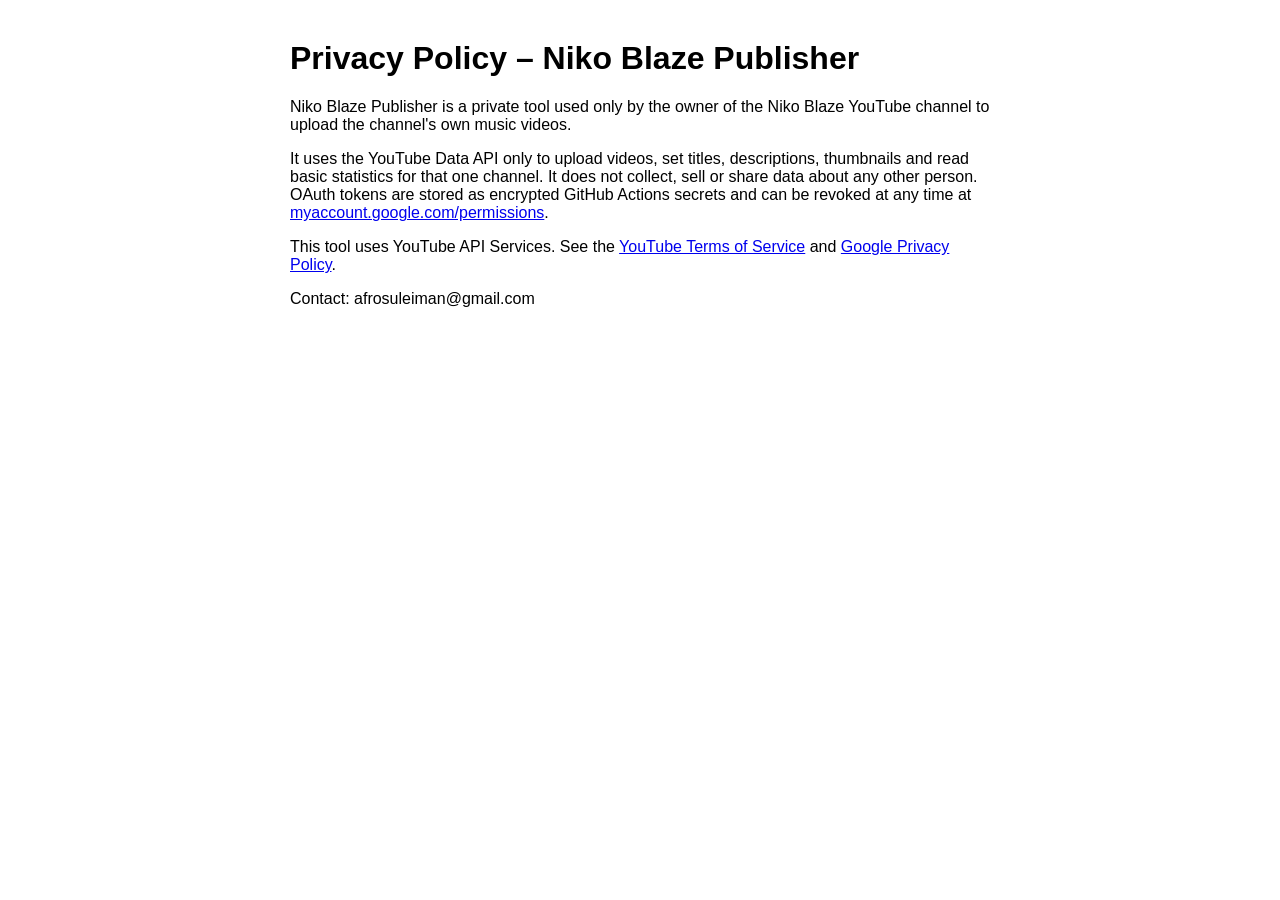
<file: dashboard/privacy.html>
<!DOCTYPE html><html><head><meta charset="utf-8"><title>Niko Blaze Publisher – Privacy Policy</title></head><body style="font-family:sans-serif;max-width:700px;margin:40px auto">
<h1>Privacy Policy – Niko Blaze Publisher</h1>
<p>Niko Blaze Publisher is a private tool used only by the owner of the Niko Blaze YouTube channel to upload the channel's own music videos.</p>
<p>It uses the YouTube Data API only to upload videos, set titles, descriptions, thumbnails and read basic statistics for that one channel. It does not collect, sell or share data about any other person. OAuth tokens are stored as encrypted GitHub Actions secrets and can be revoked at any time at <a href="https://myaccount.google.com/permissions">myaccount.google.com/permissions</a>.</p>
<p>This tool uses YouTube API Services. See the <a href="https://www.youtube.com/t/terms">YouTube Terms of Service</a> and <a href="https://policies.google.com/privacy">Google Privacy Policy</a>.</p>
<p>Contact: afrosuleiman@gmail.com</p></body></html>
</file>
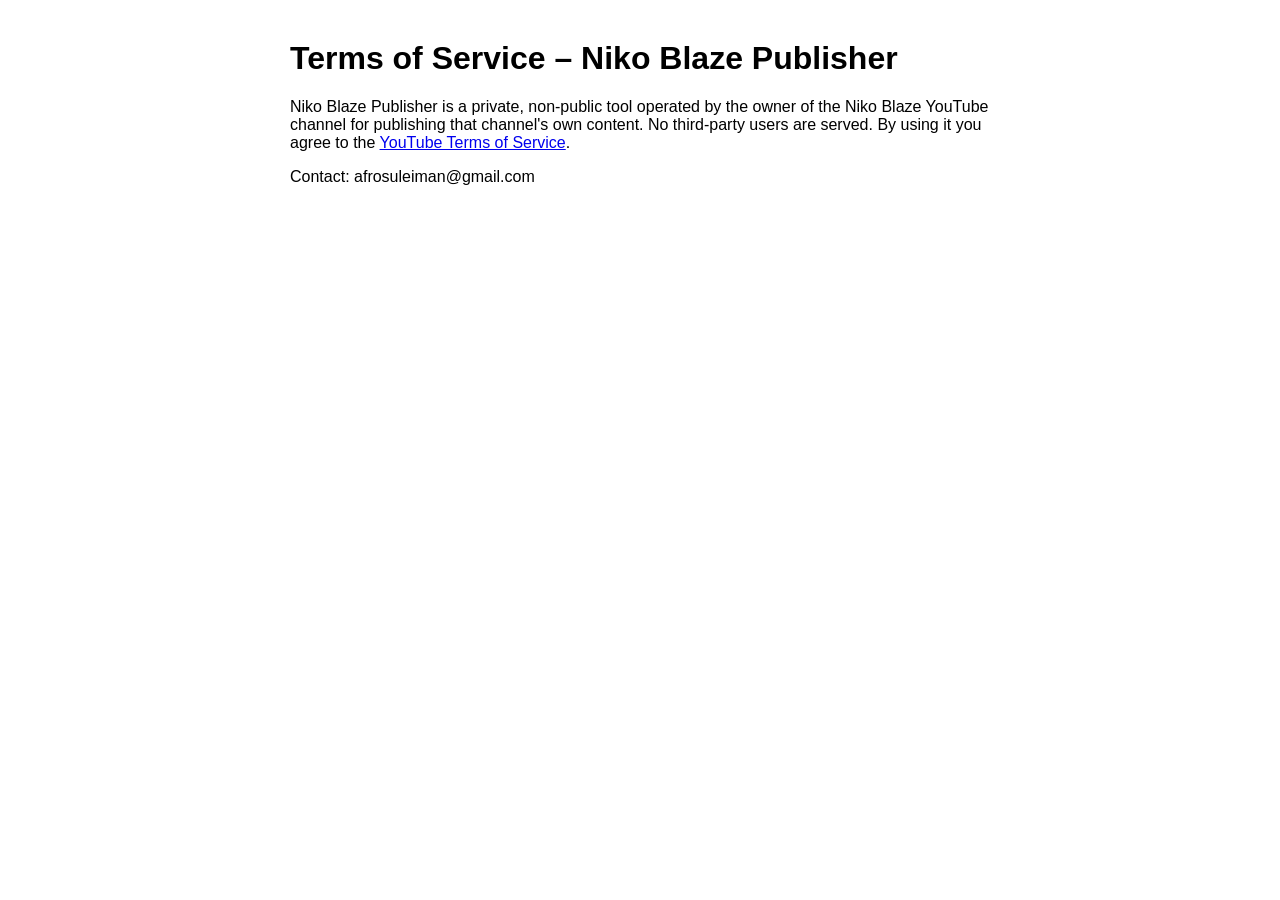
<file: dashboard/terms.html>
<!DOCTYPE html><html><head><meta charset="utf-8"><title>Niko Blaze Publisher – Terms</title></head><body style="font-family:sans-serif;max-width:700px;margin:40px auto">
<h1>Terms of Service – Niko Blaze Publisher</h1>
<p>Niko Blaze Publisher is a private, non-public tool operated by the owner of the Niko Blaze YouTube channel for publishing that channel's own content. No third-party users are served. By using it you agree to the <a href="https://www.youtube.com/t/terms">YouTube Terms of Service</a>.</p>
<p>Contact: afrosuleiman@gmail.com</p></body></html>
</file>
